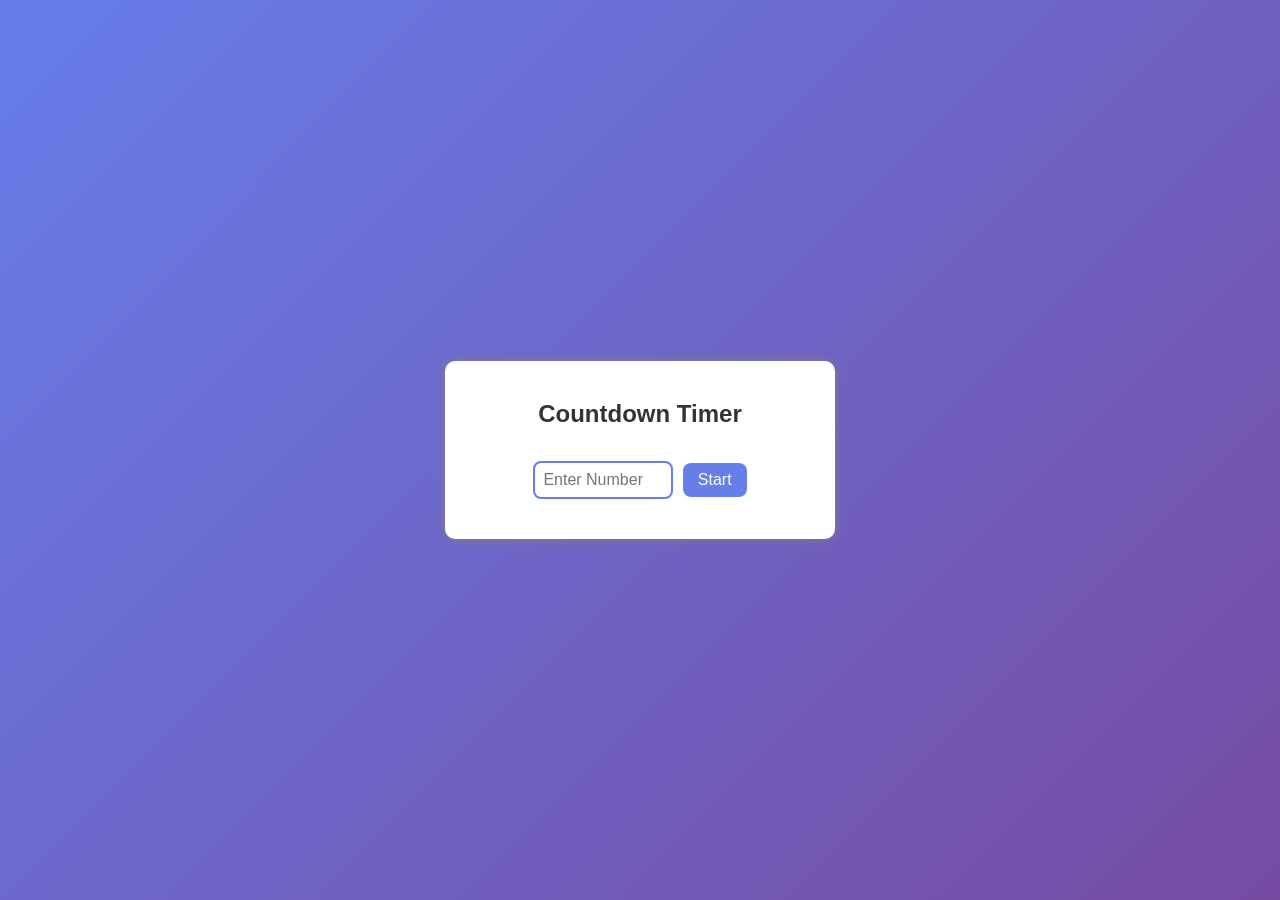
<file: end sem solution.html>
<!DOCTYPE html>
<html>
<head>
    <title>Countdown Timer</title>
    <style>
        
        body {
        font-family: 'Poppins', sans-serif;
        background: linear-gradient(135deg, #667eea, #764ba2);
        display: flex;
        justify-content: center;
        align-items: center;
        height: 100vh;
        margin: 0;
        }

        .container {
        background: white;
        padding: 30px;
        width: 380px;
        border-radius: 15px;
        text-align: center;
        box-shadow: 0 10px 25px rgba(0,0,0,0.2);
    }

    h2 {
        color: #333;
        margin-bottom: 20px;
    }

input {
    width: 80%;
    padding: 12px;
    border: 2px solid #667eea;
    border-radius: 8px;
    outline: none;
    font-size: 16px;
}

button {
    margin-top: 15px;
    padding: 12px 25px;
    background: #667eea;
    color: white;
    border: none;
    border-radius: 8px;
    font-size: 16px;
    cursor: pointer;
    transition: 0.3s;
}

button:hover {
    background: #764ba2;
    transform: scale(1.05);
}

#result {
    margin-top: 20px;
    font-size: 32px;
    font-weight: bold;
    color: #667eea;
}

        .container {
            background: white;
            width: 350px;
            margin: auto;
            padding: 20px;
            border-radius: 10px;
            box-shadow: 0 0 10px gray;
        }

        input {
            padding: 8px;
            width: 120px;
            font-size: 16px;
        }
        
        
        button {
            padding: 8px 15px;
            font-size: 16px;
            margin-left: 5px;
            cursor: pointer;
        }

        #result {
            margin-top: 20px;
            font-size: 24px;
            font-weight: bold;
            color: blue;
        }
          
    </style>
</head>
<body>

    <div class="container">
        <h2>Countdown Timer</h2>

        <input type="number" id="num" placeholder="Enter Number">
        <button onclick="startCountdown()">Start</button>

        <div id="result"></div>
    </div>

    <script>
        function startCountdown() {
            let n = parseInt(document.getElementById("num").value);
            let result = document.getElementById("result");

            let timer = setInterval(function () {
                result.innerHTML = n;

                n--;

                if (n < 1) {
                    clearInterval(timer);
                    result.innerHTML += "<br>Time's Up!";
                }
            }, 1000);
        }
    </script>

</body>
</html>
</file>
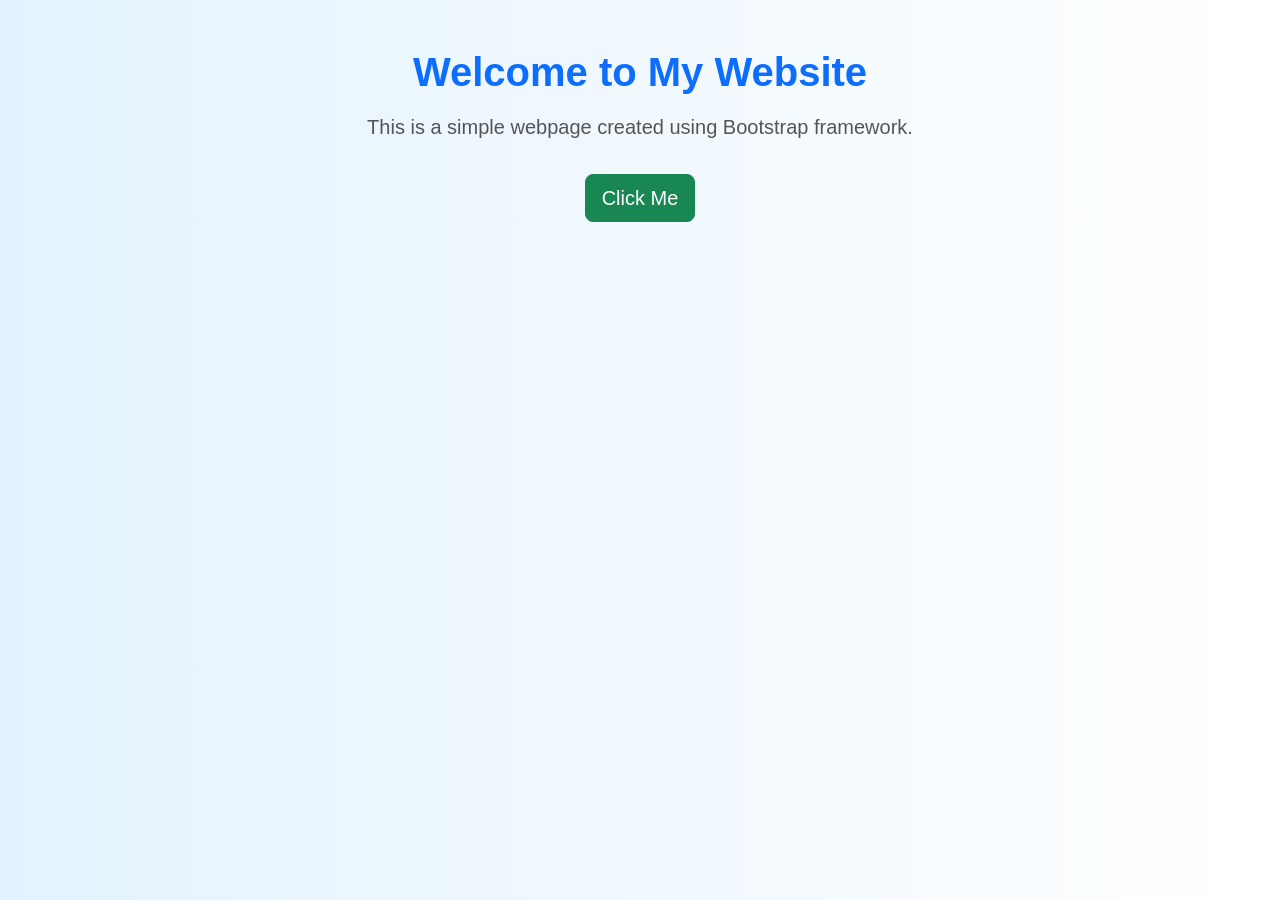
<file: MT-1 solution.html>
<!DOCTYPE html>
<html lang="en">
<head>
    <meta charset="UTF-8">
    <meta name="viewport" content="width=device-width, initial-scale=1.0">
    <title>Bootstrap Example</title>

    <link href="https://cdn.jsdelivr.net/npm/bootstrap@5.3.0/dist/css/bootstrap.min.css" rel="stylesheet">

    <style>
        body {
            background: linear-gradient(to right, #e3f2fd, #ffffff);
            font-family: Arial, sans-serif;
        }

        h1 {
            font-weight: bold;
        }

        p {
            color: #555;
        }

        button:hover {
            transform: scale(1.1);
            transition: 0.3s;
        }
    </style>
</head>
<body>

    <div class="container text-center mt-5">
        <h1 class="text-primary">Welcome to My Website</h1>

        <p class="lead mt-3">
            This is a simple webpage created using Bootstrap framework.
        </p>

        <button class="btn btn-success btn-lg mt-3">
            Click Me
        </button>
    </div>

    <script src="https://cdn.jsdelivr.net/npm/bootstrap@5.3.0/dist/js/bootstrap.bundle.min.js"></script>

</body>
</html>
</file>
